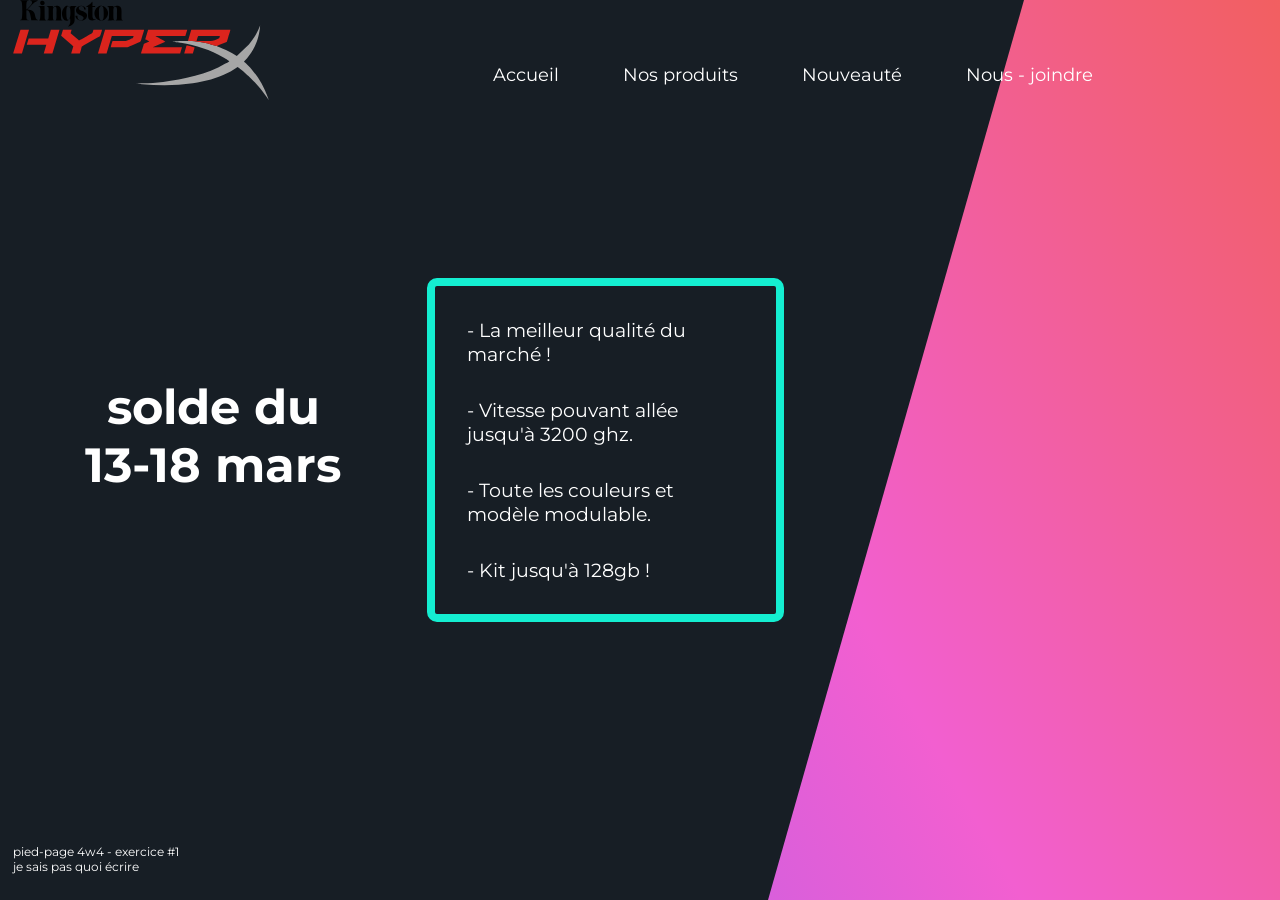
<file: index.htm>
<!DOCTYPE html>
<html lang="en">
<head>
    <meta charset="UTF-8">
    <meta name="viewport" content="width=device-width, initial-scale=1.0">
    <link rel="stylesheet" href="/style.css">
    <link rel="preconnect" href="https://fonts.gstatic.com">
    <link href="https://fonts.googleapis.com/css2?family=Montserrat:wght@600&display=swap" rel="stylesheet">
    <title>exercice 1</title>
</head>
<body>
<section class="grid-container">
    <header class="entete">
    <div class="logo"><img src="media/hyperx.svg"></div>
    <ul class="header-nav">
        <li>Accueil</li>
        <li>Nos produits</li>
        <li>Nouveauté</li>
        <li>Nous - joindre</li>
    </ul>
    </header>
    <sidebar class="annonce-1"></sidebar>
    <sidebar class="annonce-2">

        <section>
            <ul>
                <li>- La meilleur qualité du marché !</li>
                <li>- Vitesse pouvant allée jusqu'à 3200 ghz.</li>
                <li>- Toute les couleurs et modèle modulable.</li>
                <li>- Kit jusqu'à 128gb !</li>
            </ul>
        </section>

    </sidebar>

    <main class="principal"><div><h2 class="info">solde du</h2> <h2 class="date">13-18 mars</h2></div></main>
    <footer class="pied-page"><div> pied-page  4w4 - exercice #1 <br><span> je sais pas quoi écrire</span></div></main>
</section>
</body>
</html>
</file>
<file: style.css>
* {
  margin: 0;
  padding: 0;
}

body {
  width: 100vw;
  height: 100%;
  font-family: 'Montserrat', sans-serif;
  font-size: 12px;
  color: white;
  background: linear-gradient(60deg, #5f86f2, #a65ff2, #f25fd0, #f25f61, #f2cb5f, #abf25f, #5ff281, #5ff2f0);
  background-size: 300% 300%;
  background-position: 0 50%;
  animation: moveGradient 4s alternate infinite;
}

body::after {
  content: "";
  position: absolute;
  clip-path: polygon(0 0, 80% 0, 60% 100%, 0 100%);
  width: 100%;
  height: 100vh;
  top: 0;
  bottom: 0;
  left: 0;
  right: 0;
  z-index: -1;
  background-color: #171e25;
}

.grid-container {
  height: 100vh;
  display: grid;
  grid-template-columns: 1fr 1fr 1fr;
  grid-template-rows: 1fr 1fr 1fr;
  gap: 0px 0px;
  grid-template-areas: "entete entete entete"
 "principal annonce-2 annonce-2"
 "pied-page pied-page pied-page";
}

.entete {
  height: 10rem;
  grid-area: entete;
}

.principal {
  grid-area: principal;
}

.annonce-2 {
  grid-area: annonce-2;
}

.pied-page {
  grid-area: pied-page;
}

.entete {
  display: flex;
  flex-direction: row;
}

.entete ul {
  display: inherit;
  list-style: none;
  margin-left: 15%;
  align-items: center;
}

.entete ul li {
  height: 20%;
  margin: 0 2rem 0;
  font-size: 1.1rem;
}

.logo {
  margin-left: 1%;
  width: 20%;
}

.logo img {
  width: 100%;
}

.annonce-2 {
  display: flex;
  width: 40%;
  border: 2px solid black;
  border: 8px solid #14eed1;
  border-radius: 10px;
  justify-content: center;
  align-items: center;
}

.annonce-2 ul {
  overflow: hidden;
}

.annonce-2 ul li {
  font-size: 1.2rem;
  list-style: none;
  margin: 2rem;
}

.principal {
  display: grid;
  align-content: center;
}

.principal div {
  text-align: center;
  font-size: 2rem;
  margin-top: 5%;
}

.pied-page {
  display: flex;
  justify-content: flex-end;
  flex-direction: column;
}

.pied-page div {
  margin-bottom: 2%;
  margin-left: 1%;
}

@media only screen and (max-width: 1200px) {
  .grid-container {
    display: grid;
    grid-template-columns: 1fr 1fr 1fr 1fr;
    grid-template-rows: 1fr 1fr 1fr 1fr;
    gap: 0px 0px;
    grid-template-areas: "entete entete entete entete"
 "principal principal . ."
 "annonce-2 annonce-2 . ."
 "pied-page pied-page pied-page pied-page";
  }
  .principal {
    margin-left: 25%;
    margin-bottom: 10%;
  }
  .annonce-2 {
    width: 100%;
    background-color: #171e25;
    margin-left: 10%;
  }
  .entete {
    display: flex;
    flex-direction: column;
  }
  .entete ul {
    width: 80%;
    margin-left: 0;
    flex-wrap: wrap;
  }
  .logo {
    width: 50%;
  }
}

@media only screen and (max-width: 500px) {
  .logo {
    width: 70%;
  }
  .principal {
    margin-top: 15%;
  }
  .principal h2 {
    font-size: 2.1rem;
  }
}

@keyframes moveGradient {
  50% {
    background-position: 100% 50%;
  }
}

.annonce-2 ul li {
  animation: animEntete 1s both;
}

@keyframes animEntete {
  0% {
    transform: translateX(-1000px);
  }
  100% {
    transform: translateX(0);
  }
}

.annonce-2 li:nth-last-of-type(1) {
  animation-delay: 0.5s;
}

.annonce-2 li:nth-last-of-type(2) {
  animation-delay: 1s;
}

.annonce-2 li:nth-last-of-type(3) {
  animation-delay: 1.5s;
}

.annonce-2 li:nth-last-of-type(4) {
  animation-delay: 2s;
}

.annonce-2 li:nth-last-of-type(5) {
  animation-delay: 2.5s;
}

.principal div {
  animation: hoverRabais 4s both infinite;
}

@keyframes hoverRabais {
  0% {
    transform: translateY(-25px);
  }
  50% {
    transform: translateY(25px);
  }
  100% {
    transform: translateY(-25px);
  }
}
</file>
